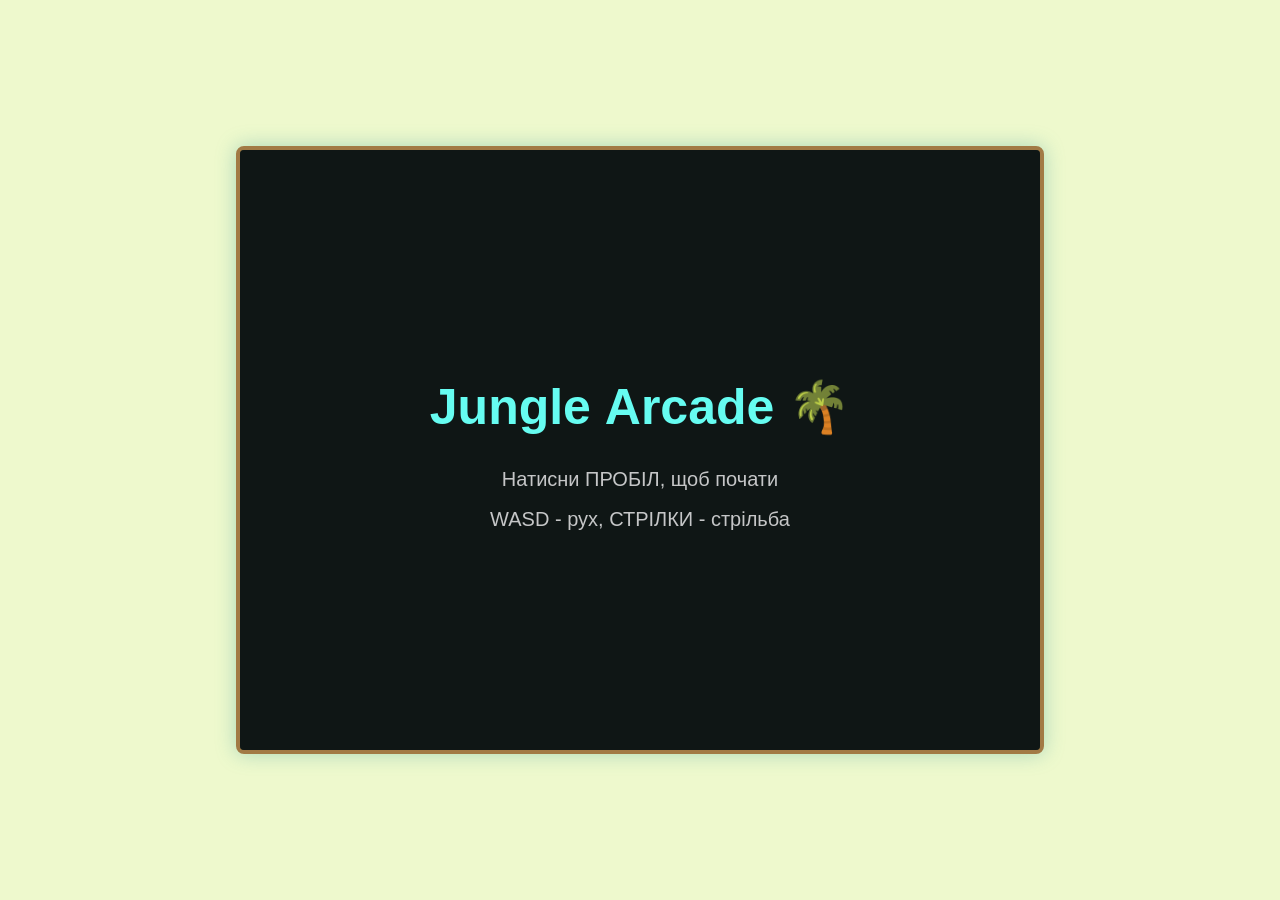
<file: index.html>
<!doctype html>
<html lang="uk">
  <head>
    <meta charset="UTF-8" />
    <meta name="viewport" content="width=device-width, initial-scale=1.0" />
    <title>Космічна Арена Емодзі</title>
    <link rel="stylesheet" href="style.css" />
    <script src="script.js" defer></script>
  </head>

  <body>
    <canvas id="gameCanvas" width="800" height="600"></canvas>
  </body>
</html>
</file>
<file: style.css>
body {
  margin: 0;
  overflow: hidden;
  background-color: #eef9cd;
  display: flex;
  justify-content: center;
  align-items: center;
  height: 100vh;
}

canvas {
  background-color: #254331;
  border: 4px solid #a27a45;
  border-radius: 8px;
  box-shadow: 0 0 20px rgba(69, 162, 158, 0.4);
  max-width: 95vw;
  max-height: 95vh;
  aspect-ratio: 4 / 3;
  object-fit: contain;
}
</file>
